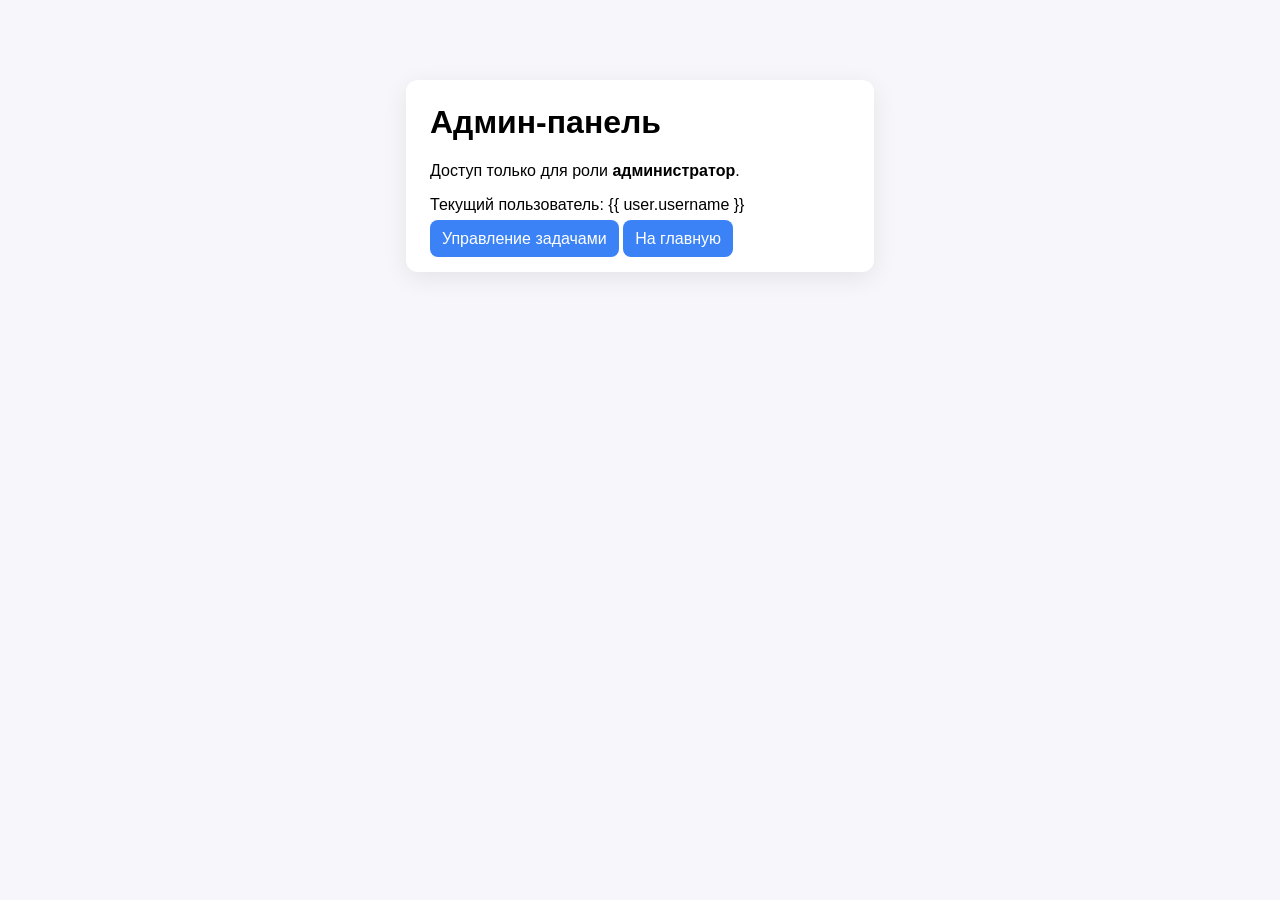
<file: templates/admin.html>
<!doctype html>
<html lang="ru">
<head>
  <meta charset="UTF-8">
  <meta name="viewport" content="width=device-width, initial-scale=1.0">
  <title>Админ</title>
  <link rel="stylesheet" href="/static/auth.css">
</head>
<body>
  <main class="auth-card">
    <h1>Админ-панель</h1>
    <p>Доступ только для роли <strong>администратор</strong>.</p>
    <p>Текущий пользователь: {{ user.username }}</p>
    <a class="button-link" href="/admin/problems">Управление задачами</a>
    <a class="button-link" href="/">На главную</a>
  </main>
</body>
</html>
</file>
<file: static/auth.css>
body {
  margin: 0;
  font-family: Arial, sans-serif;
  background: #f7f7fb;
}

.auth-card {
  max-width: 420px;
  margin: 80px auto;
  padding: 24px;
  background: #fff;
  border-radius: 12px;
  box-shadow: 0 6px 24px rgba(0, 0, 0, 0.08);
}

.auth-card.wide {
  max-width: 900px;
}

h1 {
  margin-top: 0;
}

form {
  display: flex;
  flex-direction: column;
  gap: 10px;
}

input {
  padding: 10px;
  border: 1px solid #d0d4e1;
  border-radius: 8px;
}

select {
  padding: 10px;
  border: 1px solid #d0d4e1;
  border-radius: 8px;
  background: #fff;
}

textarea {
  padding: 10px;
  border: 1px solid #d0d4e1;
  border-radius: 8px;
  font-family: inherit;
}

button,
.button-link {
  margin-top: 8px;
  padding: 10px 12px;
  border: none;
  border-radius: 8px;
  background: #3b82f6;
  color: #fff;
  text-align: center;
  text-decoration: none;
  cursor: pointer;
}

/* Отступ после формы: «Сохранить» и «К списку задач» не сливаются */
.admin-back-link {
  margin-top: 20px;
  display: inline-block;
}

/* Форма «Новая задача»: зазор и линия до ссылки «К списку задач» (без схлопывания отступов) */
.admin-problem-main-form--new {
  padding-bottom: 2rem;
  margin-bottom: 2rem;
  border-bottom: 1px solid #e5e7ef;
}

/* Страница «Новая задача»: ссылка назад под формой (линия уже на форме) */
.admin-new-problem-nav {
  margin-top: 0;
  padding-top: 0;
}

.admin-new-problem-nav .admin-back-link {
  margin-top: 0;
}

.error {
  color: #b42318;
  margin-bottom: 12px;
}

.actions {
  display: flex;
  gap: 8px;
  align-items: center;
  flex-wrap: wrap;
}

.problem-list {
  margin-top: 16px;
}

.statement {
  white-space: pre-wrap;
  background: #f5f7fb;
  padding: 12px;
  border-radius: 8px;
}

.sample pre {
  background: #f5f7fb;
  padding: 10px;
  border-radius: 8px;
}

.table {
  width: 100%;
  border-collapse: collapse;
  margin-top: 12px;
}

.table th,
.table td {
  border: 1px solid #e5e7ef;
  padding: 8px;
  text-align: left;
}

.table pre {
  margin: 0;
  white-space: pre-wrap;
}

.submit-status {
  margin-top: 12px;
  padding: 10px;
  border: 1px solid #d0d4e1;
  border-radius: 8px;
  background: #f8fafc;
}

.submit-status.hidden {
  display: none;
}

.filters {
  margin: 16px 0;
  display: grid;
  grid-template-columns: repeat(auto-fit, minmax(180px, 1fr));
  gap: 10px;
  align-items: end;
}

.filters-inline {
  display: flex;
  flex-wrap: wrap;
  gap: 10px;
  align-items: flex-end;
}

.filters-inline label {
  width: 100%;
  margin-bottom: -4px;
}

.filters-inline select {
  min-width: 140px;
}

/* Список задач: общая карточка, теги справа в той же высоте, что и таблица */
.auth-card.wide.problems-page {
  max-width: 1160px;
}

.problems-layout {
  display: flex;
  align-items: stretch;
  gap: 20px;
  margin-top: 8px;
}

.problems-main {
  flex: 1;
  min-width: 0;
}

.problems-main .filters-inline {
  margin-top: 0;
}

.tags-sidebar {
  width: 240px;
  flex-shrink: 0;
  display: flex;
}

.tags-sidebar-inner {
  flex: 1;
  display: flex;
  flex-direction: column;
  gap: 8px;
  padding: 16px;
  background: #f8fafc;
  border: 1px solid #e5e7ef;
  border-radius: 10px;
  box-sizing: border-box;
}

.tags-sidebar .tag-panel {
  flex: 1 1 auto;
  min-height: 0;
  display: flex;
  flex-direction: column;
}

.tags-sidebar-submit {
  width: 100%;
  margin-top: 4px;
}

@media (max-width: 900px) {
  .problems-layout {
    flex-direction: column;
  }

  .tags-sidebar {
    width: 100%;
  }

  .tags-sidebar .tag-checklist {
    max-height: 180px;
  }
}

.stats-panel {
  margin: 16px 0;
  padding: 12px;
  background: #f0f4ff;
  border-radius: 8px;
}

.stats-panel.compact {
  margin-top: 8px;
}

.stats-panel h2 {
  margin: 0 0 8px;
  font-size: 1rem;
}

.badge {
  display: inline-block;
  padding: 2px 8px;
  margin-right: 4px;
  border-radius: 999px;
  font-size: 0.85rem;
  background: #e5e7ef;
}

.badge.tag {
  background: #dbeafe;
  color: #1e3a8a;
}

.badge.difficulty-easy {
  background: #dcfce7;
  color: #166534;
}

.badge.difficulty-medium {
  background: #fef9c3;
  color: #854d0e;
}

.badge.difficulty-hard {
  background: #fee2e2;
  color: #991b1b;
}

.pagination {
  display: flex;
  gap: 12px;
  align-items: center;
  margin-top: 16px;
  flex-wrap: wrap;
}

.pagination-info {
  color: #4b5563;
}

.button-link.secondary {
  background: #6b7280;
}

.meta {
  margin: 8px 0 0;
}

.tag-panel {
  border: 1px solid #e5e7ef;
  border-radius: 8px;
  background: #fff;
  overflow: hidden;
}

.tag-panel-summary {
  display: flex;
  align-items: center;
  gap: 8px;
  padding: 10px 12px;
  font-size: 1rem;
  font-weight: 600;
  cursor: pointer;
  list-style: none;
  user-select: none;
  background: #f8fafc;
}

.tag-panel-summary::-webkit-details-marker {
  display: none;
}

.tag-panel-summary::after {
  content: "▾";
  color: #6b7280;
  font-size: 0.85rem;
  transition: transform 0.15s ease;
  margin-left: auto;
}

.tag-panel[open] .tag-panel-summary::after {
  transform: rotate(-180deg);
}

.tag-checklist-wrap {
  border-top: 1px solid #e5e7ef;
}

.tag-checklist {
  display: flex;
  flex-direction: column;
  gap: 2px;
  max-height: 240px;
  overflow-y: auto;
  padding: 8px;
  background: #fff;
}

.tag-check {
  display: flex;
  align-items: center;
  gap: 8px;
  padding: 4px 6px;
  border-radius: 6px;
  cursor: pointer;
  font-size: 0.9rem;
}

.tag-check:hover {
  background: #f0f4ff;
}

.tag-check input {
  margin: 0;
  cursor: pointer;
}

.field-hint {
  margin: 0;
  font-size: 0.85rem;
  color: #6b7280;
}
</file>
